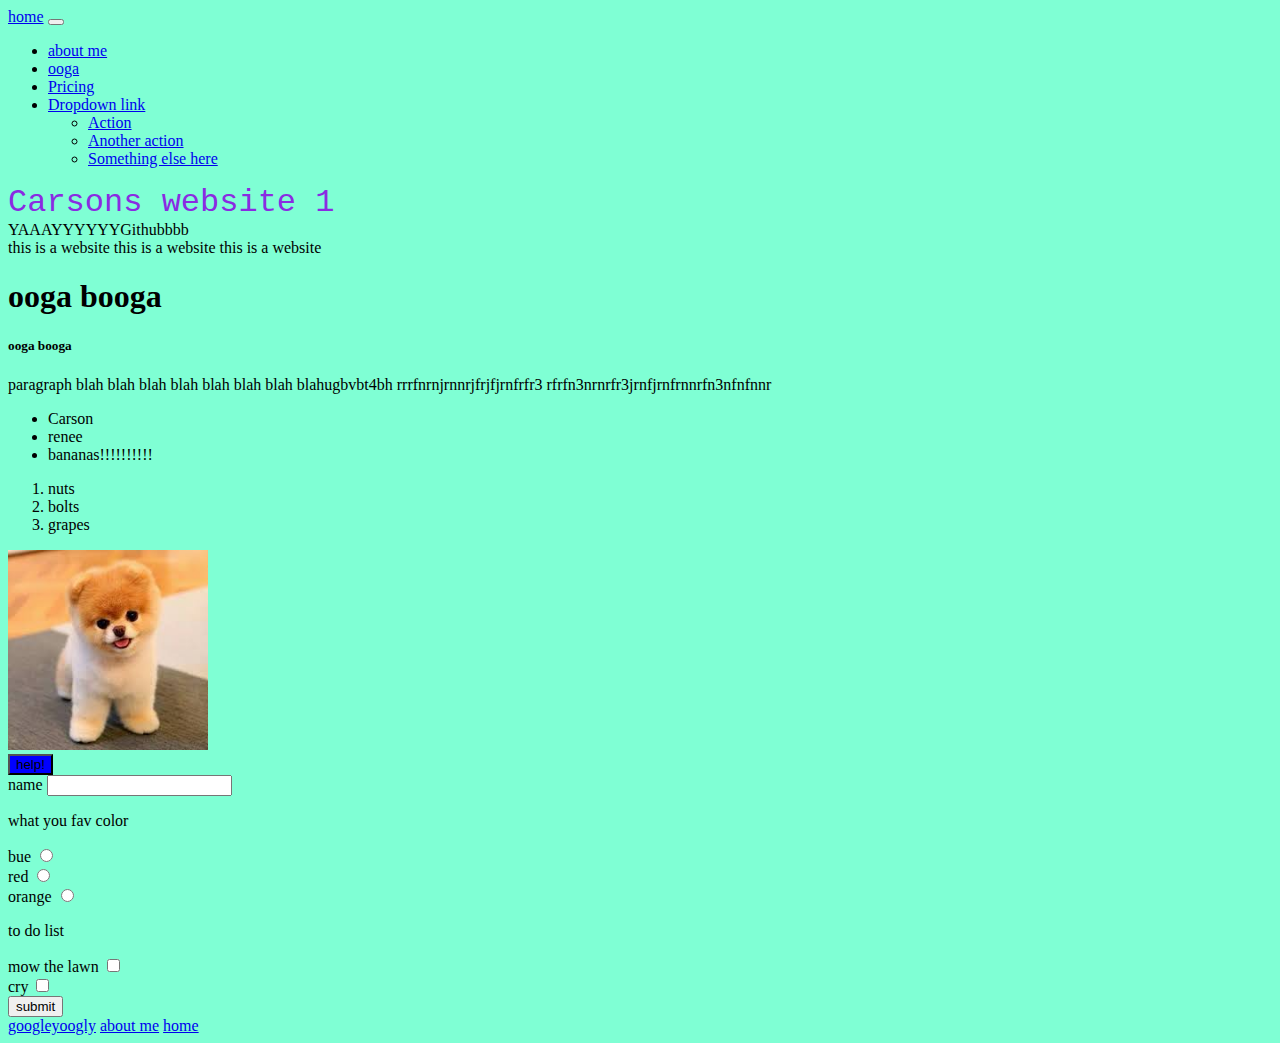
<file: index.html>
<!DOCTYPE html>

<html>
    <head>
        <meta charset="utf-8">
        <meta name="viewport" content="width=device-width, initial-scale=1">
        <link href="https://cdn.jsdelivr.net/npm/bootstrap@5.3.0/dist/css/bootstrap.min.css" rel="stylesheet" integrity="sha384-9ndCyUaIbzAi2FUVXJi0CjmCapSmO7SnpJef0486qhLnuZ2cdeRhO02iuK6FUUVM" crossorigin="anonymous">

        <title>home!</title>
        <link rel="stylesheet" type="text/css" href="styles.css" />
    </head>
    <body>

        <script src="script.js"></script>
        <script src="https://cdn.jsdelivr.net/npm/bootstrap@5.3.0/dist/js/bootstrap.bundle.min.js" integrity="sha384-geWF76RCwLtnZ8qwWowPQNguL3RmwHVBC9FhGdlKrxdiJJigb/j/68SIy3Te4Bkz" crossorigin="anonymous"></script>
        <nav class="navbar navbar-expand-lg bg-body-tertiary">
            <div class="container-fluid">
              <a class="navbar-brand" href="index.html">home</a>
              <button class="navbar-toggler" type="button" data-bs-toggle="collapse" data-bs-target="#navbarNavDropdown" aria-controls="navbarNavDropdown" aria-expanded="false" aria-label="Toggle navigation">
                <span class="navbar-toggler-icon"></span>
              </button>
              <div class="collapse navbar-collapse" id="navbarNavDropdown">
                <ul class="navbar-nav">
                  <li class="nav-item">
                    <a class="nav-link active" aria-current="page" href="about.html">about me</a>
                  </li>
                  <li class="nav-item">
                    <a class="nav-link" href="#">ooga</a>
                  </li>
                  <li class="nav-item">
                    <a class="nav-link" href="#">Pricing</a>
                  </li>
                  <li class="nav-item dropdown">
                    <a class="nav-link dropdown-toggle" href="#" role="button" data-bs-toggle="dropdown" aria-expanded="false">
                      Dropdown link
                    </a>
                    <ul class="dropdown-menu">
                      <li><a class="dropdown-item" href="#">Action</a></li>
                      <li><a class="dropdown-item" href="#">Another action</a></li>
                      <li><a class="dropdown-item" href="#">Something else here</a></li>
                    </ul>
                  </li>
                </ul>
              </div>
            </div>
          </nav>




        <div class="head">
            Carsons website 1
        </div>
        <div>
            YAAAYYYYYYGithubbbb
        </div>
        <span >this is a website</span> <span>this is a website</span> <span>this is a website</span>
        <div>
            <h1>ooga booga</h1>
            <h5>ooga booga</h5>
            <p>paragraph blah blah blah blah blah blah blah blahugbvbt4bh
                rrrfnrnjrnnrjfrjfjrnfrfr3
                rfrfn3nrnrfr3jrnfjrnfrnnrfn3nfnfnnr
            </p>


            <ul>
                <li>Carson </li>
                <li> renee </li>
                <li> bananas!!!!!!!!!! </li>
            </ul>

            <ol>
                <li>nuts </li>
                <li>bolts</li>
                <li>grapes</li>
            </ol>

            <img src="doggy.jpeg" alt="cute and fluffy bud" width="200"></img>

        </div>
        <div><button class="button" onclick="button()">help!</button></div>
        
        <form>
            <label for="firstname"> name</label>
            <input type="text" id="firstname">

            <p>what you fav color</p>
            <label for="blue"> bue</label>
            <input type="radio" id="blue"><br>
            <label for="red"> red</label>
            <input type="radio" id="red"><br>
            <label for="orange"> orange</label>
            <input type="radio" id="orange"><br>

            <P>to do list</P>
            <label for="task1">mow the lawn</label>
            <input type="checkbox" id="task1"><br>
            <label for="task2">cry</label>
            <input type="checkbox" id="task2"><br>
            
            <input type="submit" value="submit">


        </form>

        <a href="https://www.google.com">googleyoogly</a>
        <a href="about.html">about me</a>
        <a href="index.html">home</a>
    </body>
</html>
</file>
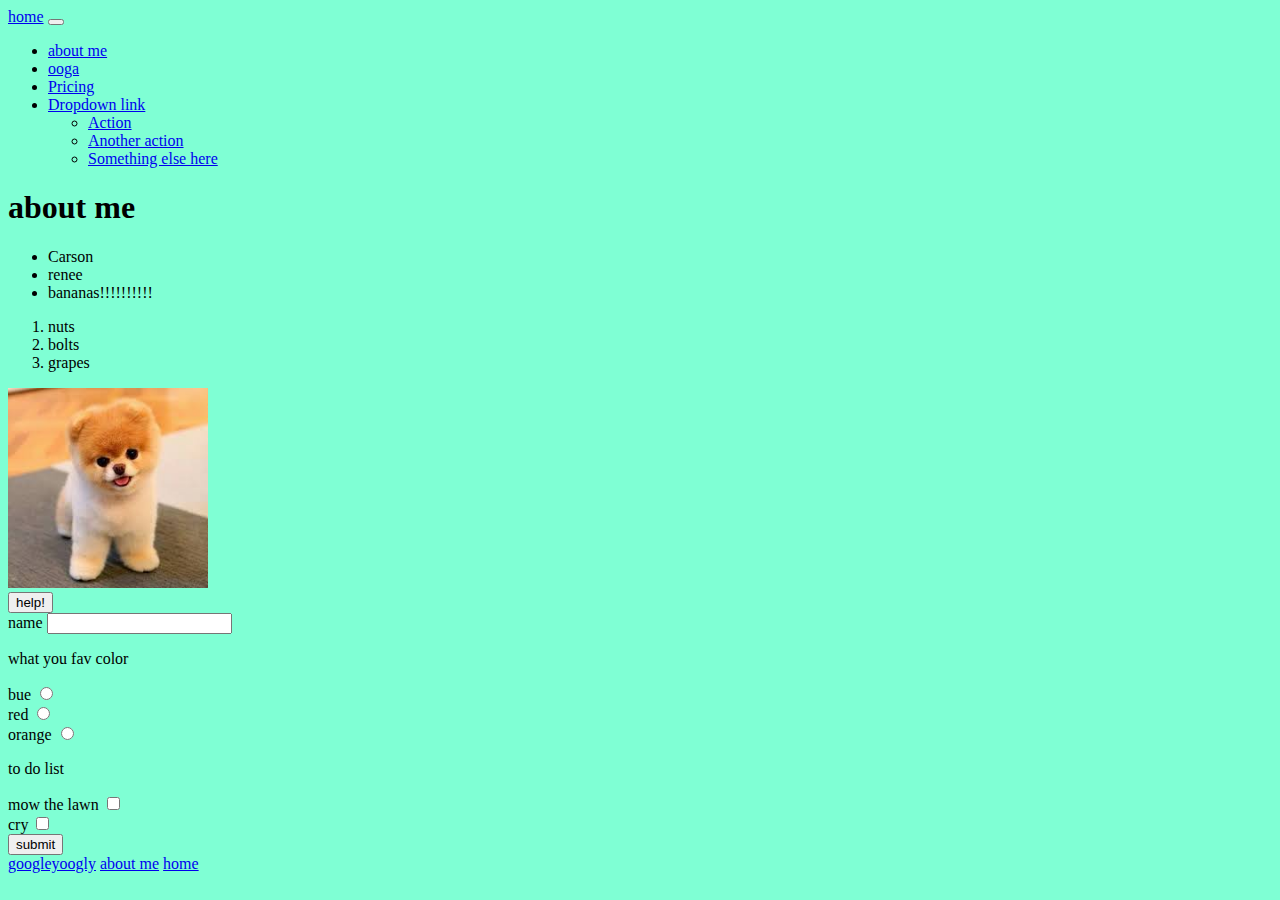
<file: about.html>
<!DOCTYPE html>

<html>
    <head>
        <meta charset="utf-8">
        <meta name="viewport" content="width=device-width, initial-scale=1">
        <link href="https://cdn.jsdelivr.net/npm/bootstrap@5.3.0/dist/css/bootstrap.min.css" rel="stylesheet" integrity="sha384-9ndCyUaIbzAi2FUVXJi0CjmCapSmO7SnpJef0486qhLnuZ2cdeRhO02iuK6FUUVM" crossorigin="anonymous">
        <title>about me!</title>
        <link rel="stylesheet" type="text/css" href="styles.css" />

    </head>
    <body>
        
        <nav class="navbar navbar-expand-lg bg-body-tertiary">
            <div class="container-fluid">
              <a class="navbar-brand" href="index.html">home</a>
              <button class="navbar-toggler" type="button" data-bs-toggle="collapse" data-bs-target="#navbarNavDropdown" aria-controls="navbarNavDropdown" aria-expanded="false" aria-label="Toggle navigation">
                <span class="navbar-toggler-icon"></span>
              </button>
              <div class="collapse navbar-collapse" id="navbarNavDropdown">
                <ul class="navbar-nav">
                  <li class="nav-item">
                    <a class="nav-link active" aria-current="page" href="about.html">about me</a>
                  </li>
                  <li class="nav-item">
                    <a class="nav-link" href="#">ooga</a>
                  </li>
                  <li class="nav-item">
                    <a class="nav-link" href="#">Pricing</a>
                  </li>
                  <li class="nav-item dropdown">
                    <a class="nav-link dropdown-toggle" href="#" role="button" data-bs-toggle="dropdown" aria-expanded="false">
                      Dropdown link
                    </a>
                    <ul class="dropdown-menu">
                      <li><a class="dropdown-item" href="#">Action</a></li>
                      <li><a class="dropdown-item" href="#">Another action</a></li>
                      <li><a class="dropdown-item" href="#">Something else here</a></li>
                    </ul>
                  </li>
                </ul>
              </div>
            </div>
          </nav>

        <script src="https://cdn.jsdelivr.net/npm/bootstrap@5.3.0/dist/js/bootstrap.bundle.min.js" integrity="sha384-geWF76RCwLtnZ8qwWowPQNguL3RmwHVBC9FhGdlKrxdiJJigb/j/68SIy3Te4Bkz" crossorigin="anonymous"></script>
        <h1>about me</h1>
            <ul>
                <li>Carson </li>
                <li> renee </li>
                <li> bananas!!!!!!!!!! </li>
            </ul>

            <ol>
                <li>nuts </li>
                <li>bolts</li>
                <li>grapes</li>
            </ol>

            <img src="doggy.jpeg" alt="cute and fluffy bud" width="200"></img>

        </div>
        <div><button>help!</button></div>
        
        <form>
            <label for="firstname"> name</label>
            <input type="text" id="firstname">

            <p>what you fav color</p>
            <label for="blue"> bue</label>
            <input type="radio" id="blue"><br>
            <label for="red"> red</label>
            <input type="radio" id="red"><br>
            <label for="orange"> orange</label>
            <input type="radio" id="orange"><br>

            <P>to do list</P>
            <label for="task1">mow the lawn</label>
            <input type="checkbox" id="task1"><br>
            <label for="task2">cry</label>
            <input type="checkbox" id="task2"><br>
            
            <input type="submit" value="submit">


        </form>

        <a href="https://www.google.com">googleyoogly</a>
        <a href="about.html">about me</a>
        <a href="index.html">home</a>

        
        <script src="https://cdn.jsdelivr.net/npm/bootstrap@5.3.0/dist/js/bootstrap.bundle.min.js" integrity="sha384-geWF76RCwLtnZ8qwWowPQNguL3RmwHVBC9FhGdlKrxdiJJigb/j/68SIy3Te4Bkz" crossorigin="anonymous"></script>
        <script src="script.js"></script>
    </body>
</html>
</file>
<file: styles.css>
body{
    
    background-color: aquamarine;
    display: block;
    justify-content: center;

}

.head {
    color:blueviolet;
    justify-content: center;
    font-family: 'Courier New', Courier, monospace;
    font-size:xx-large
}

.button {
    background-color: blue;

}

.button:hover {
    background-color: blueviolet;
    transition: .3 ease all;
    transform: translateY(-1px);
}
</file>
